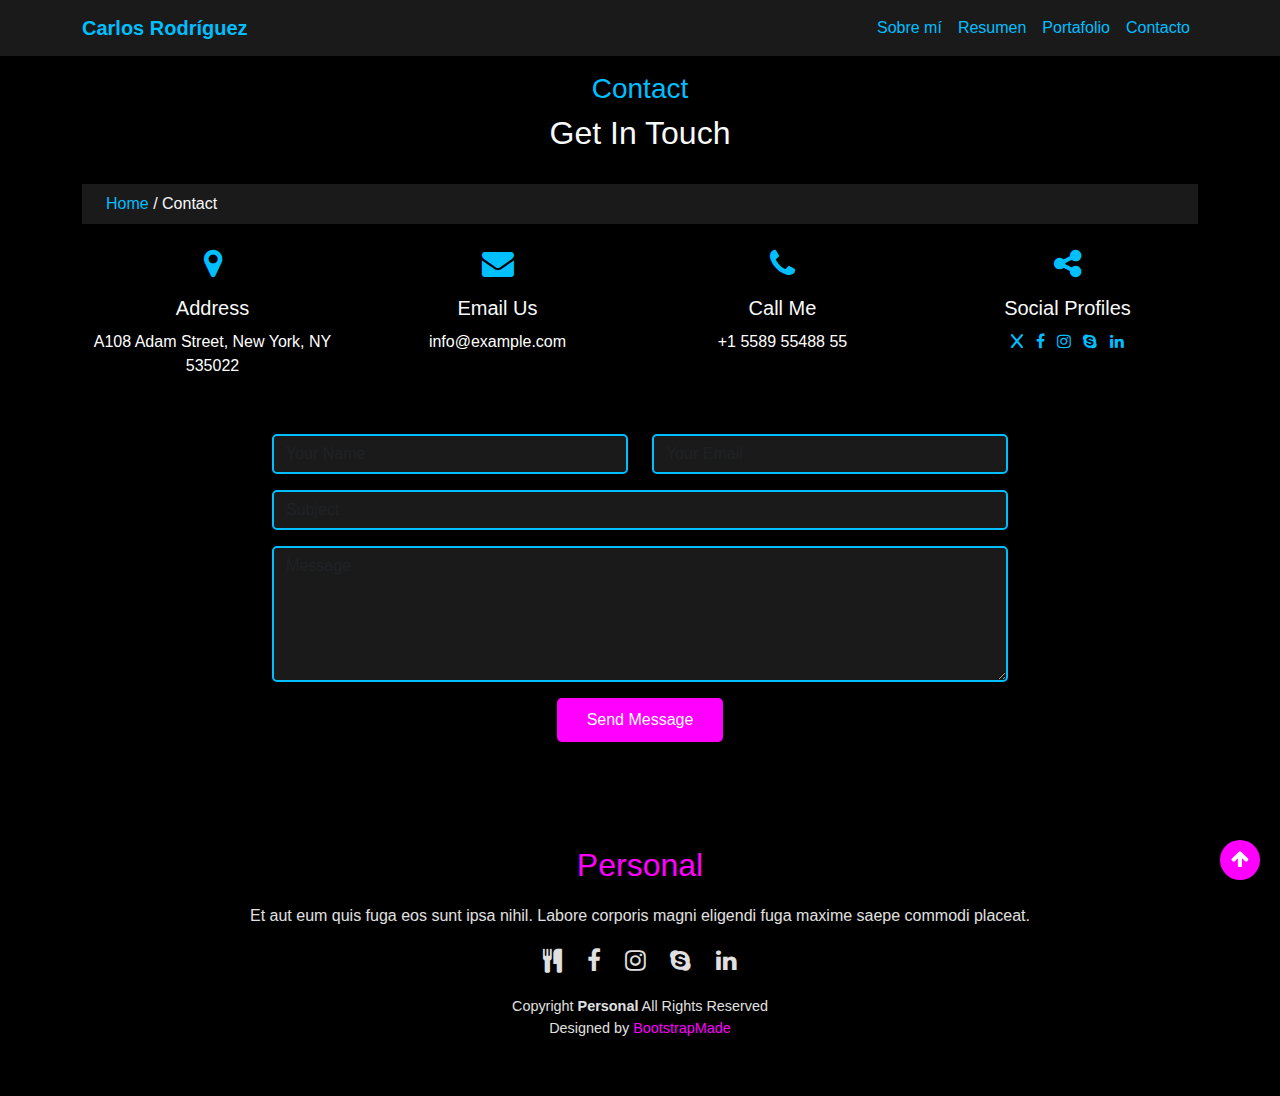
<file: contacto.html>
!DOCTYPE html>
<html lang="es">
<head>
    <meta charset="UTF-8">
    <meta name="viewport" content="width=device-width, initial-scale=1.0">
    <title>Carlos Rodríguez - Portafolio</title>
    <link href="https://cdn.jsdelivr.net/npm/bootstrap@5.3.0-alpha3/dist/css/bootstrap.min.css" rel="stylesheet">
    <link href="https://cdnjs.cloudflare.com/ajax/libs/font-awesome/6.0.0-beta3/css/all.min.css" rel="stylesheet">
    <link rel="stylesheet" href="styles.css">
    <link href="https://cdnjs.cloudflare.com/ajax/libs/font-awesome/4.7.0/css/font-awesome.min.css" rel="stylesheet">

</head>
<body>
    <!-- Navegación -->
    <nav class="navbar navbar-expand-lg navbar-dark bg-dark fixed-top">
        <div class="container">
            <a class="navbar-brand fw-bold" href="index.html">Carlos Rodríguez</a>
            <button class="navbar-toggler" type="button" data-bs-toggle="collapse" data-bs-target="#navbarNav">
                <span class="navbar-toggler-icon"></span>
            </button>
            <div class="collapse navbar-collapse" id="navbarNav">
                <ul class="navbar-nav ms-auto">
                    <li class="nav-item"><a class="nav-link" href="about.html">Sobre mí</a></li>
                    <li class="nav-item"><a class="nav-link" href="resumen.html">Resumen</a></li>
                    <li class="nav-item"><a class="nav-link" href="portafolio.html">Portafolio</a></li>
                    <li class="nav-item"><a class="nav-link" href="contacto.html">Contacto</a></li>
                </ul>
            </div>
        </div>
    </nav>

    <!-- Contacto -->
    <section id="contact" class="contact-section py-5">
        <div class="container">
            <!-- Título -->
            <div class="row text-center mb-4">
                <h3 class="text-azul">Contact</h3>
                <h2 class="text-light">Get In Touch</h2>
            </div>

            <!-- Navegación secundaria -->
            <div class="container-fluid bg-dark py-2 mb-4">
                <div class="container">
                    <p class="text-light mb-0">
                        <a href="index.html" class="text-azul">Home</a> / Contact
                    </p>
                </div>
            </div>

            <!-- Información de contacto -->
            <div class="row text-center mb-4">
                <div class="col-lg-3 col-md-6 mb-3">
                    <div class="contact-info">
                        <i class="fa fa-map-marker fa-2x text-neon mb-3"></i>
                        <h5 class="text-light">Address</h5>
                        <p class="text-muted">A108 Adam Street, New York, NY 535022</p>
                    </div>
                </div>
                <div class="col-lg-3 col-md-6 mb-3">
                    <div class="contact-info">
                        <i class="fa fa-envelope fa-2x text-neon mb-3"></i>
                        <h5 class="text-light">Email Us</h5>
                        <p class="text-muted">info@example.com</p>
                    </div>
                </div>
                <div class="col-lg-3 col-md-6 mb-3">
                    <div class="contact-info">
                        <i class="fa fa-phone fa-2x text-neon mb-3"></i>
                        <h5 class="text-light">Call Me</h5>
                        <p class="text-muted">+1 5589 55488 55</p>
                    </div>
                </div>
                <div class="col-lg-3 col-md-6 mb-3">
                    <div class="contact-info">
                        <i class="fa fa-share-alt fa-2x text-neon mb-3"></i>
                        <h5 class="text-light">Social Profiles</h5>
                        <p>
                            <a href="#" class="text-neon mx-1"><i class="fa fa-x"></i></a>
                            <a href="#" class="text-neon mx-1"><i class="fa fa-facebook"></i></a>
                            <a href="#" class="text-neon mx-1"><i class="fa fa-instagram"></i></a>
                            <a href="#" class="text-neon mx-1"><i class="fa fa-skype"></i></a>
                            <a href="#" class="text-neon mx-1"><i class="fa fa-linkedin"></i></a>
                        </p>
                    </div>
                </div>
            </div>

            <!-- Formulario de contacto -->
            <div class="row">
                <div class="col-lg-8 mx-auto">
                    <form>
                        <div class="row mb-3">
                            <div class="col-md-6">
                                <input type="text" class="form-control bg-dark text-light border-neon" placeholder="Your Name">
                            </div>
                            <div class="col-md-6">
                                <input type="email" class="form-control bg-dark text-light border-neon" placeholder="Your Email">
                            </div>
                        </div>
                        <div class="row mb-3">
                            <div class="col-md-12">
                                <input type="text" class="form-control bg-dark text-light border-neon" placeholder="Subject">
                            </div>
                        </div>
                        <div class="row mb-3">
                            <div class="col-md-12">
                                <textarea class="form-control bg-dark text-light border-neon" rows="5" placeholder="Message"></textarea>
                            </div>
                        </div>
                        <div class="text-center">
                            <button type="submit" class="btn btn-neon">Send Message</button>
                        </div>
                    </form>
                </div>
            </div>
        </div>
    </section>

    <footer class="footer">
        <div class="footer-content">
          <h2>Personal</h2>
          <p>Et aut eum quis fuga eos sunt ipsa nihil. Labore corporis magni eligendi fuga maxime saepe commodi placeat.</p>
          <div class="social-icons">
            <a href="#" class="icon"><i class="fa fa-cutlery"></i></a>
            <a href="#" class="icon"><i class="fa fa-facebook"></i></a>
            <a href="#" class="icon"><i class="fa fa-instagram"></i></a>
            <a href="#" class="icon"><i class="fa fa-skype"></i></a>
            <a href="#" class="icon"><i class="fa fa-linkedin"></i></a>
          </div>
        </div>
        <div class="footer-bottom">
          <p>
            Copyright <strong>Personal</strong> All Rights Reserved<br>
            Designed by <a href="https://bootstrapmade.com" target="_blank">BootstrapMade</a>
          </p>
        </div>
        <a href="#top" class="back-to-top"><i class="fa fa-arrow-up"></i></a>
      </footer>

    <!-- Scripts -->
    <script src="https://cdn.jsdelivr.net/npm/bootstrap@5.3.0-alpha3/dist/js/bootstrap.bundle.min.js"></script>
</body>
</html>
</file>
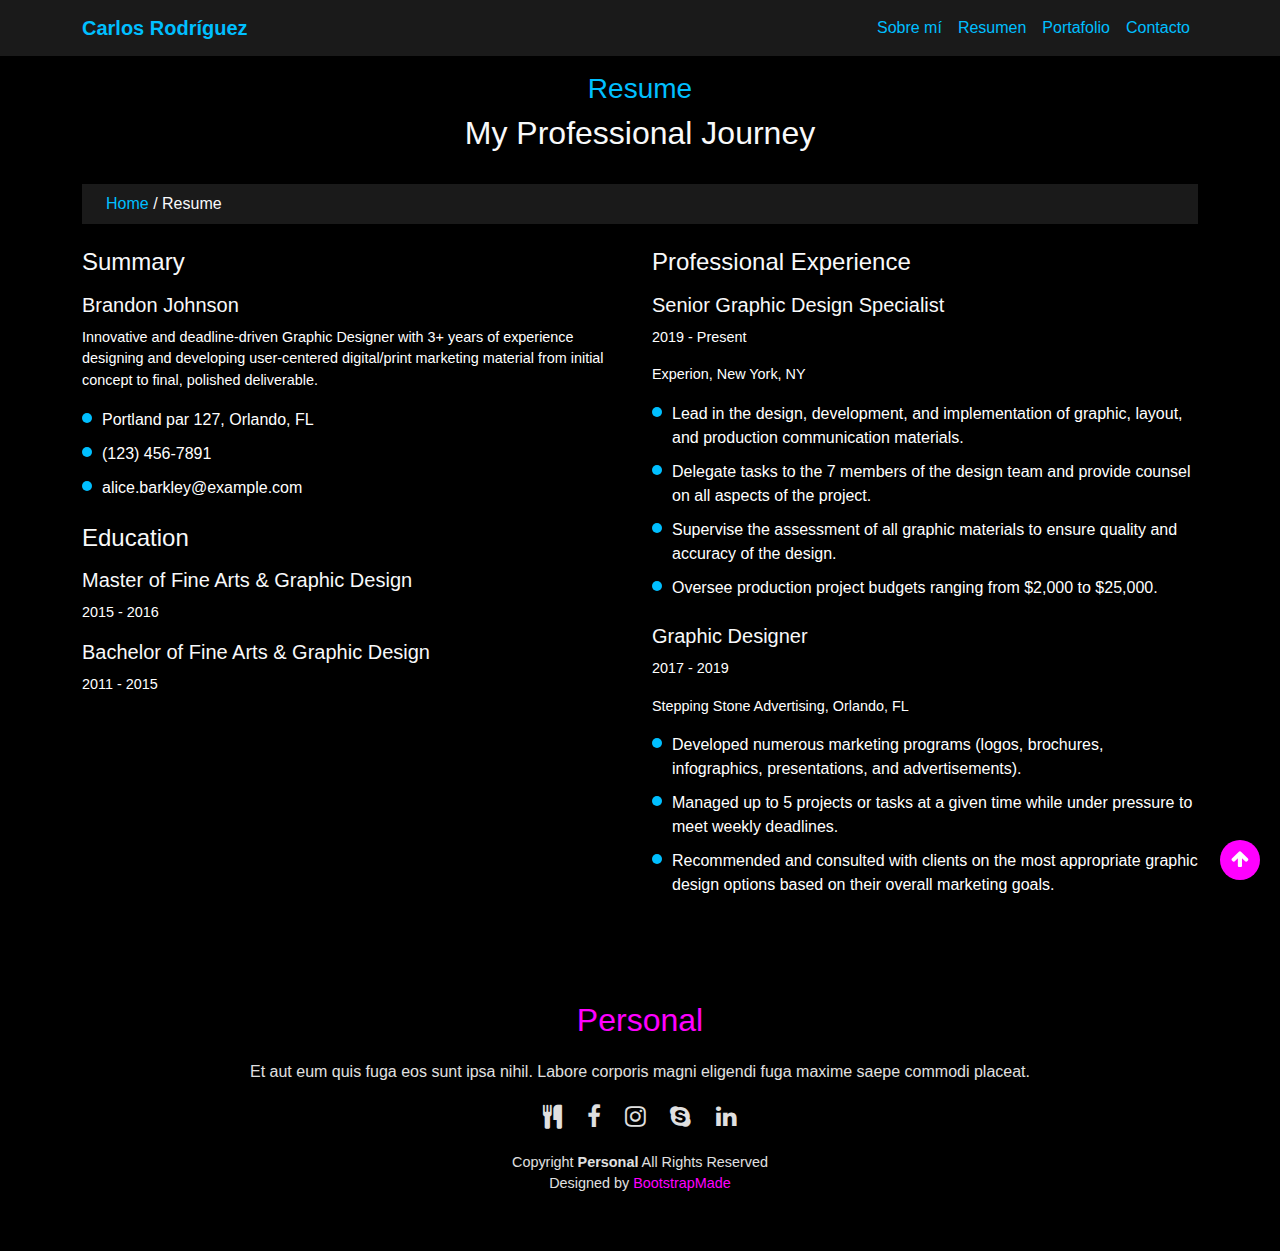
<file: resumen.html>
!DOCTYPE html>
<html lang="es">
<head>
    <meta charset="UTF-8">
    <meta name="viewport" content="width=device-width, initial-scale=1.0">
    <title>Carlos Rodríguez - Portafolio</title>
    <link href="https://cdn.jsdelivr.net/npm/bootstrap@5.3.0-alpha3/dist/css/bootstrap.min.css" rel="stylesheet">
    <link href="https://cdnjs.cloudflare.com/ajax/libs/font-awesome/6.0.0-beta3/css/all.min.css" rel="stylesheet">
    <link rel="stylesheet" href="styles.css">
    <link href="https://cdnjs.cloudflare.com/ajax/libs/font-awesome/4.7.0/css/font-awesome.min.css" rel="stylesheet">

</head>
<body>
    <!-- Navegación -->
    <nav class="navbar navbar-expand-lg navbar-dark bg-dark fixed-top">
        <div class="container">
            <a class="navbar-brand fw-bold" href="index.html">Carlos Rodríguez</a>
            <button class="navbar-toggler" type="button" data-bs-toggle="collapse" data-bs-target="#navbarNav">
                <span class="navbar-toggler-icon"></span>
            </button>
            <div class="collapse navbar-collapse" id="navbarNav">
                <ul class="navbar-nav ms-auto">
                    <li class="nav-item"><a class="nav-link" href="about.html">Sobre mí</a></li>
                    <li class="nav-item"><a class="nav-link" href="resumen.html">Resumen</a></li>
                    <li class="nav-item"><a class="nav-link" href="portafolio.html">Portafolio</a></li>
                    <li class="nav-item"><a class="nav-link" href="contacto.html">Contacto</a></li>
                </ul>
            </div>
        </div>
    </nav>

    <section id="resume" class="resume-section py-5">
        <div class="container">
            <!-- Título de la sección -->
            <div class="row text-center mb-4">
                <h3 class="text-azul">Resume</h3>
                <h2 class="text-light">My Professional Journey</h2>
            </div>
    
            <!-- Navegación secundaria -->
            <div class="container-fluid bg-dark py-2 mb-4">
                <div class="container">
                    <p class="text-light mb-0">
                        <a href="index.html" class="text-azul">Home</a> / Resume
                    </p>
                </div>
            </div>
    
            <!-- Contenido principal -->
            <div class="row">
                <!-- Columna izquierda -->
                <div class="col-md-6">
                    <h4 class="text-light mb-3">Summary</h4>
                    <div class="resume-item">
                        <h5 class="text-light">Brandon Johnson</h5>
                        <p class="text-muted">
                            Innovative and deadline-driven Graphic Designer with 3+ years of experience designing and
                            developing user-centered digital/print marketing material from initial concept to final, polished deliverable.
                        </p>
                        <ul class="text-muted">
                            <li>Portland par 127, Orlando, FL</li>
                            <li>(123) 456-7891</li>
                            <li>alice.barkley@example.com</li>
                        </ul>
                    </div>
    
                    <h4 class="text-light mt-4 mb-3">Education</h4>
                    <div class="resume-item">
                        <h5 class="text-light">Master of Fine Arts & Graphic Design</h5>
                        <p class="text-muted">2015 - 2016</p>
                    </div>
                    <div class="resume-item">
                        <h5 class="text-light">Bachelor of Fine Arts & Graphic Design</h5>
                        <p class="text-muted">2011 - 2015</p>
                    </div>
                </div>
    
                <!-- Columna derecha -->
                <div class="col-md-6">
                    <h4 class="text-light mb-3">Professional Experience</h4>
                    <div class="resume-item">
                        <h5 class="text-light">Senior Graphic Design Specialist</h5>
                        <p class="text-muted">2019 - Present</p>
                        <p class="text-muted">Experion, New York, NY</p>
                        <ul class="text-muted">
                            <li>Lead in the design, development, and implementation of graphic, layout, and production communication materials.</li>
                            <li>Delegate tasks to the 7 members of the design team and provide counsel on all aspects of the project.</li>
                            <li>Supervise the assessment of all graphic materials to ensure quality and accuracy of the design.</li>
                            <li>Oversee production project budgets ranging from $2,000 to $25,000.</li>
                        </ul>
                    </div>
    
                    <div class="resume-item mt-4">
                        <h5 class="text-light">Graphic Designer</h5>
                        <p class="text-muted">2017 - 2019</p>
                        <p class="text-muted">Stepping Stone Advertising, Orlando, FL</p>
                        <ul class="text-muted">
                            <li>Developed numerous marketing programs (logos, brochures, infographics, presentations, and advertisements).</li>
                            <li>Managed up to 5 projects or tasks at a given time while under pressure to meet weekly deadlines.</li>
                            <li>Recommended and consulted with clients on the most appropriate graphic design options based on their overall marketing goals.</li>
                        </ul>
                    </div>
                </div>
            </div>
        </div>
    </section>
    
    
    <footer class="footer">
        <div class="footer-content">
          <h2>Personal</h2>
          <p>Et aut eum quis fuga eos sunt ipsa nihil. Labore corporis magni eligendi fuga maxime saepe commodi placeat.</p>
          <div class="social-icons">
            <a href="#" class="icon"><i class="fa fa-cutlery"></i></a>
            <a href="#" class="icon"><i class="fa fa-facebook"></i></a>
            <a href="#" class="icon"><i class="fa fa-instagram"></i></a>
            <a href="#" class="icon"><i class="fa fa-skype"></i></a>
            <a href="#" class="icon"><i class="fa fa-linkedin"></i></a>
          </div>
        </div>
        <div class="footer-bottom">
          <p>
            Copyright <strong>Personal</strong> All Rights Reserved<br>
            Designed by <a href="https://bootstrapmade.com" target="_blank">BootstrapMade</a>
          </p>
        </div>
        <a href="#top" class="back-to-top"><i class="fa fa-arrow-up"></i></a>
      </footer>
      
    <!-- Scripts -->
    <script src="https://cdn.jsdelivr.net/npm/bootstrap@5.3.0-alpha3/dist/js/bootstrap.bundle.min.js"></script>
    <script src="skills.js"></script>
</body>
</html>
</file>
<file: styles.css>
/* Modo oscuro general */
body {
    background-color: #121212;
    color: #e0e0e0;
    font-family: Arial, sans-serif;
}

/* Hero Section */
.hero-section {
    height: 100vh;
    background: url('./img/city.webp') no-repeat center center/cover;
    color: #e0e0e0;
    position: relative;
}

.hero-section::before {
    content: "";
    position: absolute;
    top: 0;
    left: 0;
    width: 100%;
    height: 100%;
    background: rgba(0, 0, 0, 0.5); /* Oscurecer el fondo */
    z-index: 1;
}

.hero-section .container {
    position: relative;
    z-index: 2;
}

/* Texto destacado */
.hero-section h1 {
    font-size: 4rem;
    text-shadow: 2px 2px 10px rgba(0, 0, 0, 0.7);
}

.hero-section .highlight {
    color: #FF00FF; /* Fucsia */
    font-weight: bold;
}

/* Íconos sociales */
.hero-section .social-icons a {
    width: 40px;
    height: 40px;
    display: inline-flex;
    align-items: center;
    justify-content: center;
    border-radius: 50%;
    border: 2px solid #e0e0e0;
    color: #e0e0e0;
    transition: all 0.3s ease;
}

.hero-section .social-icons a:hover {
    border-color: #00BFFF; /* Azul neón */
    color: #00BFFF; /* Azul neón */
}

/* Botones */
.btn-outline-light {
    border-color: #FF00FF; /* Fucsia */
    color: #e0e0e0;
}

.btn-outline-light:hover {
    background-color: #FF00FF; /* Fucsia */
    color: #121212; /* Contraste */
}

/* Navbar */
.navbar {
    background-color: #000000; /* Negro puro */
}

.nav-link {
    color: #e0e0e0; /* Texto claro */
    transition: color 0.3s ease;
}

.nav-link:hover {
    color: #00BFFF; /* Azul neón al pasar el ratón */
}

/* Sección Sobre mí */
/* Colores personalizados */
.text-azul {
    color: #00BFFF; /* Azul neón */
    text-decoration: none;
}

.text-azul:hover {
    text-decoration: underline;
}

.text-fucsia {
    color: #FF00FF; /* Fucsia */
}

/* Fondo de la sección About */
.about-section {
    background-color: #000000; /* Negro puro */
}

/* Contenedor principal */
.about-section h2 {
    color: #00BFFF; /* Azul neón */
}

.about-section p {
    color: #e0e0e0; /* Texto claro */
}

/* Barra secundaria */
.bg-dark {
    background-color: #1a1a1a !important; /* Fondo gris oscuro */
}

.bg-dark a {
    color: #00BFFF;
    text-decoration: none;
}

.bg-dark a:hover {
    text-decoration: underline;
}

/* Imagen */
.about-section img {
    border-radius: 10px;
    box-shadow: 0px 4px 15px rgba(0, 0, 0, 0.5);
}

/* Skills Section */
.skills-section {
    background-color: #000000;
}

.stat-box i {
    font-size: 2rem;
}

.stat-box h3 {
    font-size: 2rem;
    font-weight: bold;
}

.stat-box p {
    font-size: 1rem;
    color: #a0a0a0;
}

/* Progress Bar */
.skill {
    margin-bottom: 20px;
}

.progress {
    background-color: #1a1a1a;
    height: 10px;
    border-radius: 5px;
    overflow: hidden;
}

.progress-bar {
    height: 100%;
    background-color: #00BFFF;
    transition: width 1s ease-in-out;
}

.text-muted {
    color: #ffffff !important;
}

/* features */
.features {
    text-align: center;
    padding: 50px;
    background-color: #111; /* Fondo negro */
    color: #fff;
  }
  
  .features h2 {
    font-size: 2em;
    color: #00ff99; /* Color verde */
    margin-bottom: 10px;
  }
  
  .features-grid {
    display: grid;
    grid-template-columns: repeat(auto-fit, minmax(200px, 1fr));
    gap: 20px;
    margin-top: 20px;
  }
  
  .feature-item {
    background-color: #222;
    color: #fff;
    border: 2px solid transparent;
    padding: 20px;
    text-align: center;
    cursor: pointer;
    transition: border-color 0.3s ease, background-color 0.3s ease;
  }
  
  .feature-item:hover {
    border-color: #00ff99; /* Color del borde al pasar el mouse */
    background-color: #333; /* Fondo ligeramente más claro al pasar el mouse */
  }

  /* Sección de intereses */
.interests-section {
    background-color: #000000; /* Fondo negro */
}

/* Tarjetas de intereses */
.interest-card {
    background-color: #1a1a1a; /* Fondo oscuro */
    border: 2px solid transparent; /* Borde inicial transparente */
    border-radius: 10px;
    transition: transform 0.3s ease, box-shadow 0.3s ease, border 0.3s ease;
}

.interest-card:hover {
    transform: translateY(-5px); /* Efecto de elevación */
    box-shadow: 0px 4px 15px rgba(0, 0, 0, 0.7);
    border-color: #FF00FF; /* Cambia el borde a fucsia */
}

/* Íconos */
.interest-card i {
    font-size: 2rem;
    color: #FF00FF; /* Fucsia por defecto */
    transition: color 0.3s ease;
}

/* Cambia el color del ícono al pasar el ratón */
.interest-card:hover i {
    color: #00BFFF; /* Cambia a azul */
}

/* Títulos */
.interest-card h5 {
    margin-top: 10px;
    color: #e0e0e0; /* Texto claro */
    font-size: 1rem;
}

/* Sección de testimonios */
.testimonials-section {
    background-color: #000000; /* Fondo negro */
}

/* Tarjeta de testimonio */
.testimonial-card {
    background-color: #1a1a1a; /* Fondo oscuro */
    border-radius: 10px;
    box-shadow: 0px 4px 15px rgba(0, 0, 0, 0.5);
}

.testimonial-card p {
    font-size: 1.2rem;
    color: #e0e0e0; /* Texto claro */
    font-style: italic;
}

.testimonial-img {
    width: 60px;
    height: 60px;
    border-radius: 50%;
    border: 2px solid #FF00FF; /* Borde fucsia */
}

/* Footer */
/* Estilo general del footer */
.footer {
    background-color: #000000; /* Fondo negro */
    color: #e0e0e0; /* Texto claro */
    padding: 40px 20px;
    text-align: center;
}

.footer-content h2 {
    color: #FF00FF; /* Fucsia */
    margin-bottom: 20px;
}

.footer-content p {
    font-size: 1rem;
    color: #e0e0e0; /* Texto claro */
    margin-bottom: 20px;
}

/* Íconos sociales */
.social-icons {
    margin: 20px 0;
}

.social-icons .icon {
    display: inline-block;
    margin: 0 10px;
    font-size: 1.5rem;
    color: #e0e0e0; /* Color inicial del ícono */
    transition: color 0.3s ease;
}

.social-icons .icon:hover {
    color: #00BFFF; /* Cambia a azul neón al pasar el mouse */
}

/* Footer bottom */
.footer-bottom {
    margin-top: 20px;
    font-size: 0.9rem;
}

.footer-bottom a {
    color: #FF00FF; /* Fucsia */
    text-decoration: none;
}

.footer-bottom a:hover {
    text-decoration: underline;
}

/* Botón para volver arriba */
.back-to-top {
    position: fixed;
    right: 20px;
    bottom: 20px;
    width: 40px;
    height: 40px;
    background-color: #FF00FF; /* Fucsia */
    color: #ffffff; /* Blanco */
    border-radius: 50%;
    display: flex;
    align-items: center;
    justify-content: center;
    font-size: 1.2rem;
    text-decoration: none;
    box-shadow: 0px 4px 10px rgba(0, 0, 0, 0.5);
    transition: background-color 0.3s ease, transform 0.3s ease;
    z-index: 1000;
}

.back-to-top:hover {
    background-color: #00BFFF; /* Azul neón al pasar el mouse */
    transform: translateY(-5px); /* Efecto de elevación */
}

/* Sección del resumen */
.resume-section {
    background-color: #000000; /* Fondo negro */
}

.resume-section h3 {
    color: #00BFFF; /* Azul neón */
}

.resume-section h2 {
    color: #e0e0e0; /* Texto claro */
}

.resume-section h4 {
    color: #FF00FF; /* Fucsia */
}

.resume-section .resume-item h5 {
    color: #e0e0e0; /* Títulos en blanco */
    margin-bottom: 10px;
}

.resume-section .resume-item p {
    color: #a0a0a0; /* Texto gris claro */
    font-size: 0.9rem;
}

.resume-section .resume-item ul {
    list-style-type: none;
    padding: 0;
}

.resume-section .resume-item ul li {
    position: relative;
    padding-left: 20px;
    margin-bottom: 10px;
}

.resume-section .resume-item ul li::before {
    content: '';
    position: absolute;
    left: 0;
    top: 5px;
    width: 10px;
    height: 10px;
    background-color: #00BFFF; /* Azul neón */
    border-radius: 50%;
}

/* Sección de contacto */
.contact-section {
    background-color: #000000;
    padding: 60px 0;
}

.contact-info {
    text-align: center;
}

.contact-info i {
    color: #00BFFF; /* Azul neón */
}

.contact-info h5 {
    font-size: 1.25rem;
    color: #e0e0e0;
    margin-bottom: 10px;
}

.contact-info p {
    color: #a0a0a0;
}

/* Estilos del formulario */
textarea.form-control,
input.form-control {
    border: 2px solid #00BFFF; /* Azul neón */
    border-radius: 5px;
}

textarea.form-control:focus,
input.form-control:focus {
    border-color: #FF00FF; /* Fucsia */
    box-shadow: none;
}

.btn-neon {
    background-color: #FF00FF;
    color: #fff;
    border: none;
    padding: 10px 30px;
    border-radius: 5px;
    transition: all 0.3s ease-in-out;
}

.btn-neon:hover {
    background-color: #00BFFF;
    color: #000;
}

.typing-effect {
    display: inline-block; /* Alineado con "Soy" */
    font-size: 1.5rem; /* Ajusta según el tamaño del texto "Soy" */
    font-weight: bold; /* Igual que "Soy" */
    color: #FF00FF; /* Fucsia, como el estilo que definimos */
    text-shadow: 2px 2px 10px rgba(0, 0, 0, 0.7); /* Sombra similar */
    border-right: 2px solid #FF00FF; /* Barra de escritura animada */
    animation: blink-caret 0.7s step-end infinite; /* Efecto de parpadeo */
}

/* Efecto de parpadeo del cursor */
@keyframes blink-caret {
    from, to {
        border-color: transparent; /* Cursor invisible */
    }
    50% {
        border-color: #FF00FF; /* Cursor visible */
    }
}

/* Galería - Contenedor de la galería */
.gallery-container {
    display: flex;
    flex-wrap: wrap;
    gap: 20px; /* Espacio entre las imágenes */
    justify-content: center;
    padding: 30px 0;
}

/* Cada elemento de la galería */
.gallery-item {
    position: relative;
    width: 300px; /* Ancho fijo para cada imagen */
    height: 200px; /* Alto fijo para cada imagen */
    border-radius: 10px;
    overflow: hidden;
    box-shadow: 0 4px 10px rgba(0, 0, 0, 0.5);
    cursor: pointer;
    transition: transform 0.3s ease, box-shadow 0.3s ease;
}

.gallery-item:hover {
    transform: scale(1.05); /* Efecto de zoom al pasar el mouse */
    box-shadow: 0 6px 20px rgba(0, 0, 0, 0.7);
}

/* Imágenes dentro de la galería */
.gallery-img {
    width: 100%;
    height: 100%;
    object-fit: cover; /* Asegura que la imagen llene el contenedor sin deformarse */
}

/* Contenido de la imagen - Títulos o descripciones */
.gallery-info {
    position: absolute;
    bottom: 10px;
    left: 10px;
    right: 10px;
    background-color: rgba(0, 0, 0, 0.6);
    color: #fff;
    padding: 10px;
    border-radius: 5px;
    display: none;
    text-align: center;
}

/* Mostrar el texto al pasar el ratón sobre la imagen */
.gallery-item:hover .gallery-info {
    display: block;
}

/* Filtros de categorías */
.gallery-filter {
    display: flex;
    justify-content: center;
    margin-bottom: 20px;
    gap: 10px;
}

.gallery-filter button {
    background-color: #1a1a1a;
    border: none;
    color: #e0e0e0;
    padding: 10px 20px;
    border-radius: 5px;
    cursor: pointer;
    transition: background-color 0.3s ease;
}

.gallery-filter button:hover,
.gallery-filter button.active {
    background-color: #00BFFF; /* Azul neón */
    color: #fff;
}

/* Galería - Ajustes para pantallas pequeñas */
@media (max-width: 768px) {
    .gallery-item {
        width: 45%; /* Dos elementos por fila en pantallas medianas */
    }
}

@media (max-width: 480px) {
    .gallery-item {
        width: 100%; /* Un solo elemento por fila en pantallas pequeñas */
    }
}
</file>
